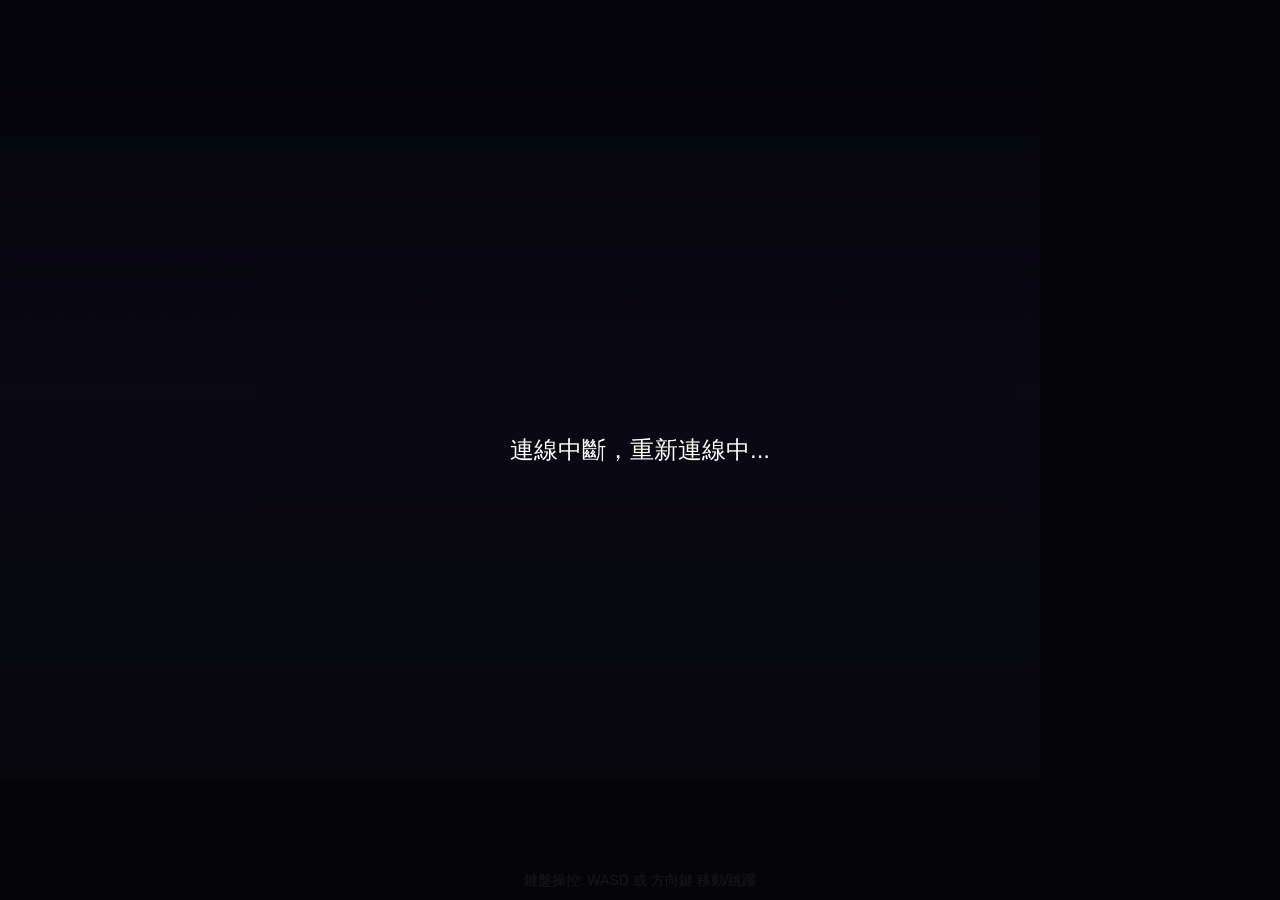
<file: static/index.html>
<!DOCTYPE html>
<html lang="zh-TW">
<head>
    <meta charset="UTF-8">
    <meta name="viewport" content="width=device-width, initial-scale=1.0, maximum-scale=1.0, user-scalable=no">
    <title>Triple Choice: Ace Duel 終極三選一</title>
    <link rel="stylesheet" href="style.css">
</head>
<body>
    <!-- 連線狀態 -->
    <div id="status-overlay">
        <div id="status-text">連線中...</div>
    </div>

    <!-- 遊戲畫布 -->
    <canvas id="game-canvas"></canvas>

    <!-- 觸控按鈕 -->
    <div id="controls">
        <div id="dpad">
            <button class="ctrl-btn" data-action="left">◀</button>
            <button class="ctrl-btn" data-action="crouch">▼</button>
            <button class="ctrl-btn" data-action="right">▶</button>
        </div>
        <div id="action-buttons">
            <button class="ctrl-btn action-btn" data-action="jump">跳</button>
        </div>
    </div>

    <script src="controls.js"></script>
    <script src="game.js"></script>
</body>
</html>
</file>
<file: static/style.css>
/* Triple Choice: Ace Duel - 樣式 */

* {
    margin: 0;
    padding: 0;
    box-sizing: border-box;
    -webkit-touch-callout: none;
    -webkit-user-select: none;
    user-select: none;
}

html, body {
    width: 100%;
    height: 100%;
    overflow: hidden;
    background: #1a1a2e;
    touch-action: none;
}

/* 遊戲畫布 */
#game-canvas {
    display: block;
    width: 100%;
    background: #16213e;
}

/* 連線狀態覆蓋層 */
#status-overlay {
    position: fixed;
    top: 0;
    left: 0;
    width: 100%;
    height: 100%;
    background: rgba(0, 0, 0, 0.8);
    display: flex;
    align-items: center;
    justify-content: center;
    z-index: 100;
    transition: opacity 0.3s;
}

#status-overlay.hidden {
    opacity: 0;
    pointer-events: none;
}

#status-text {
    color: #fff;
    font-size: 24px;
    font-family: sans-serif;
    text-align: center;
    padding: 20px;
}

/* 觸控按鈕區域 */
#controls {
    position: fixed;
    bottom: 0;
    left: 0;
    width: 100%;
    height: 120px;
    display: flex;
    justify-content: space-between;
    align-items: center;
    padding: 10px 20px;
    z-index: 50;
}

/* 隱藏控制按鈕 (鍵盤模式) */
#controls.hidden {
    display: none;
}

/* 方向鍵 */
#dpad {
    display: flex;
    gap: 8px;
    align-items: center;
}

/* 動作按鈕 */
#action-buttons {
    display: flex;
    gap: 12px;
    align-items: center;
}

/* 按鈕基礎樣式 */
.ctrl-btn {
    width: 65px;
    height: 65px;
    border-radius: 50%;
    border: 2px solid rgba(255, 255, 255, 0.4);
    background: rgba(255, 255, 255, 0.15);
    color: #fff;
    font-size: 22px;
    font-family: sans-serif;
    font-weight: bold;
    display: flex;
    align-items: center;
    justify-content: center;
    cursor: pointer;
    transition: background 0.1s;
}

.ctrl-btn:active,
.ctrl-btn.pressed {
    background: rgba(255, 255, 255, 0.4);
    border-color: rgba(255, 255, 255, 0.8);
}

/* 跳躍按鈕稍大 */
.action-btn {
    width: 80px;
    height: 80px;
    font-size: 26px;
    background: rgba(100, 200, 255, 0.2);
    border-color: rgba(100, 200, 255, 0.5);
}

.action-btn:active,
.action-btn.pressed {
    background: rgba(100, 200, 255, 0.5);
    border-color: rgba(100, 200, 255, 0.9);
}

/* 桌面端鍵盤提示 */
#keyboard-hint {
    position: fixed;
    bottom: 10px;
    left: 50%;
    transform: translateX(-50%);
    color: rgba(255, 255, 255, 0.4);
    font-size: 14px;
    font-family: sans-serif;
}
</file>
